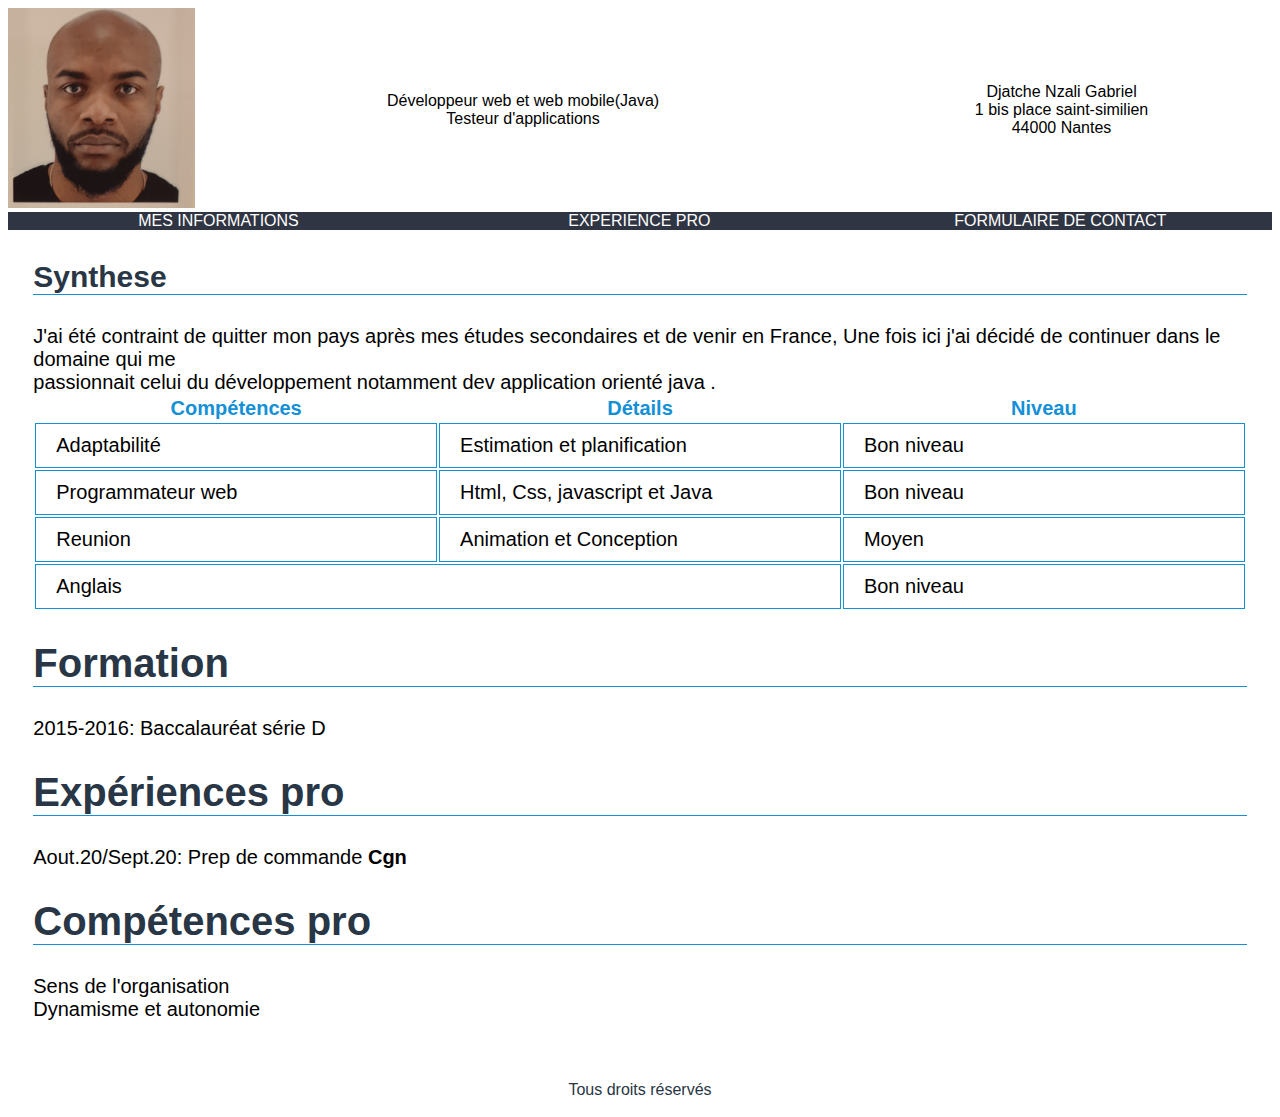
<file: index.html>
<!DOCTYPE html>
<html>
<head>
    <meta charset="UTF-8">
    <link rel="stylesheet" href="main.css" type="text/css">
    <link rel="stylesheet" href="menu.css" type="text/css">
    <title>Mon cv</title>
</head>
<body>
    <!--header-->
    <div class="header">
        <div class="photoPerso">
            <img src="Image/maPhoto.jpg" alt="Photo de mon cv">

        </div>
        <div class="posteRecherche">
            Développeur web et web mobile(Java)<br/>
            Testeur d'applications<br/>

        </div>
        <div class="infoPerso">
            Djatche Nzali Gabriel<br/>
            1 bis place saint-similien<br/>
            44000 Nantes<br/>
        </div>
    </div>
    <!--nav-->
    <nav>
        <ul>
            <li class="menuInfo">
                <a href="index.html">Mes informations</a>
            </li>
            <li class="menuExperience">
                <a href="experiencePro.html">Experience pro</a>
            </li>
            <li class="menuContact">
                <a href="formulaireContact.html">Formulaire de contact</a>
            </li>
        </ul>
    </nav>
    <!--Corps du site-->
    <div class="corps size20">
        <h2 class="colorBlueDark borderBottomDark">Synthese</h2>
        <div>
            J'ai été contraint de quitter mon pays après mes études secondaires et de venir en France, Une fois ici j'ai décidé de continuer dans le domaine qui me<br/> passionnait
            celui du développement notamment dev application orienté java .<br/>

        </div>
        <div class="domaine">
        <table>
            <tr>
                <th class="colorBlueLight">Compétences</th>
                <th class="colorBlueLight">Détails</th>
                <th class="colorBlueLight">Niveau</th>
            </tr>
            <tr>
                <td>Adaptabilité</td>
                <td>Estimation et planification</td>
                <td>Bon niveau</td>
            </tr>
            <tr>
                <td>Programmateur web</td>
                <td>Html, Css, javascript et Java</td>
                <td>Bon niveau</td>
            </tr>
            <tr>
                <td>Reunion</td>
                <td>Animation et Conception</td>
                <td>Moyen</td>
            </tr>
            <tr>
                <td colspan="2">Anglais</td>
                <td>Bon niveau</td>
            </tr>

        </table>
        </div>
        <h2 class="colorBlueDark size40 borderBottomDark">Formation</h2>
        <div>
            2015-2016: Baccalauréat série D
        </div>
        <h2 class="colorBlueDark size40 borderBottomDark">Expériences pro</h2>
        <div>
            Aout.20/Sept.20: Prep de commande <strong>Cgn</strong><br/>
            
        </div>
        <h2 class="colorBlueDark size40 borderBottomDark">Compétences pro</h2>
        <div>
            Sens de l'organisation<br/>
            Dynamisme et autonomie

        </div>
    </div>
    <!--footer du site-->
    <div class="footer text-center colorBlueDark">
        Tous droits réservés
    </div>
</body>
</html>
</file>
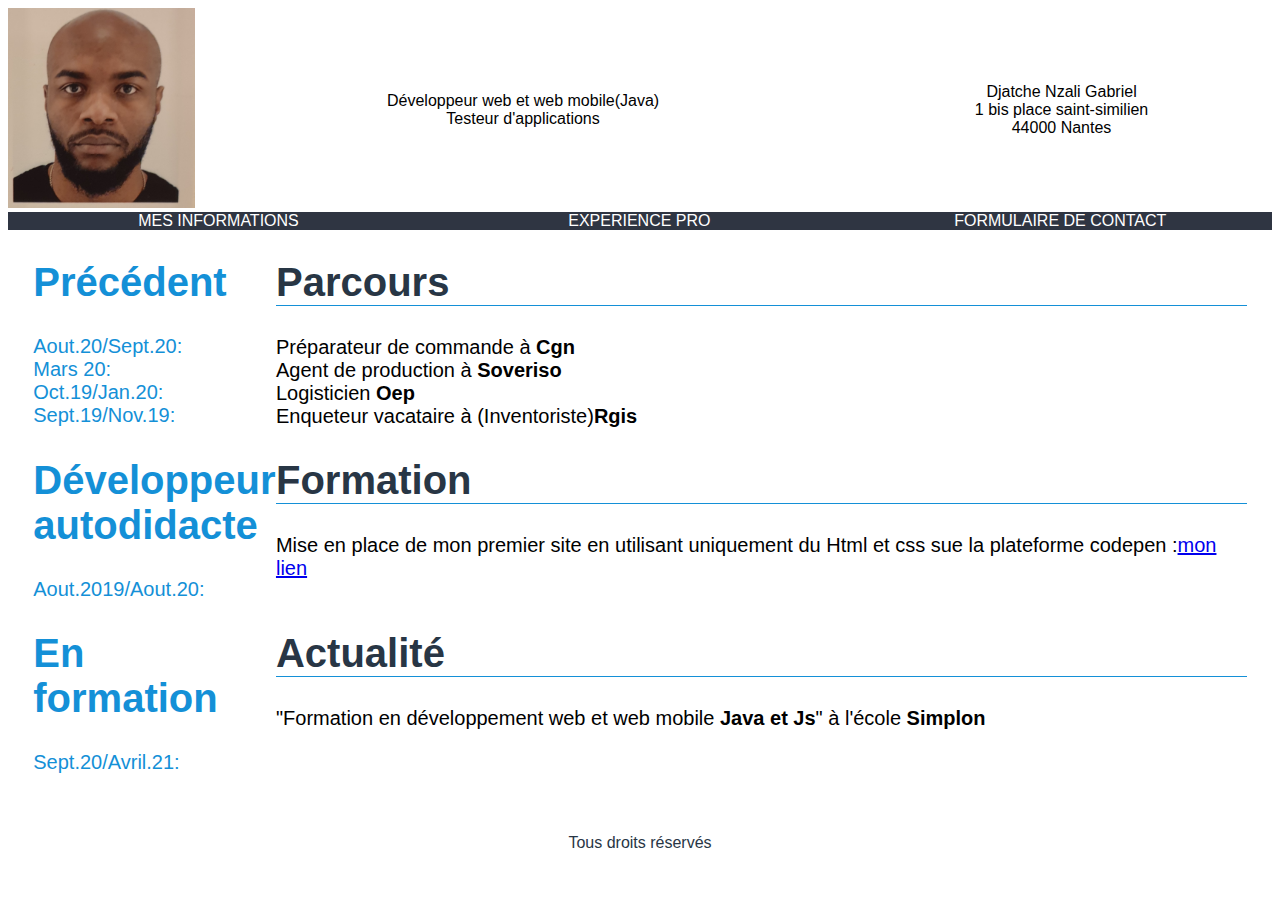
<file: experiencePro.html>
<!DOCTYPE html>
<html>
<head>
    <meta charset="UTF-8">
    <link rel="stylesheet" href="main.css" type="text/css">
    <link rel="stylesheet" href="menu.css" type="text/css">
    <title>experiencePro</title>
</head>
<body>
    <!--header-->
    <div class="header">
        <div class="photoPerso">
            <img src="Image/maPhoto.jpg" alt="Photo de mon cv">

        </div>
        <div class="posteRecherche">
            Développeur web et web mobile(Java)<br/>
            Testeur d'applications<br/>

        </div>
        <div class="infoPerso">
            Djatche Nzali Gabriel<br/>
            1 bis place saint-similien<br/>
            44000 Nantes<br/>
        </div>
    </div>
       <!--nav-->
       <nav>
        <ul>
            <li class="menuInfo">
                <a href="index.html">Mes informations</a>
            </li>
            <li class="menuExperience">
                <a href="experiencePro.html">Experience pro</a>
            </li>
            <li class="menuContact">
                <a href="formulaireContact.html">Formulaire de contact</a>
            </li>
        </ul>
    </nav>
    <!--corps du site-->
    <!--Mon 1er parcours pro-->
    <div class="corps size20">
        <div class="gauche col1 colorBlueLight">
            <h2 class="size40">Précédent</h2>
            <div>Aout.20/Sept.20: </div>
            <div>Mars 20:</div>
            <div>Oct.19/Jan.20:</div>
            <div>Sept.19/Nov.19:</div>

        </div>
        <div  class="gauche col2">
            <h2 class="borderBottomDark colorBlueDark size40">Parcours</h2>
            <div>Préparateur de commande à <strong>Cgn</strong></div>
            <div>Agent de production à <strong>Soveriso</strong></div>
            <div>Logisticien <strong>Oep</strong></div>
            <div>Enqueteur vacataire à (Inventoriste)<strong>Rgis</strong></div>

        </div>
        <div class="clear"></div>
   </div>
   <!--Mon 2e parcours-->
   <div class="corps size20">
    <div class="gauche col1 colorBlueLight">
        <h2 class="size40">Développeur autodidacte</h2>
        <div>Aout.2019/Aout.20: </div>
    </div>
    <div  class="gauche col2">
        <h2 class="borderBottomDark colorBlueDark size40">Formation</h2>
        <div>Mise en place de mon premier site en utilisant uniquement du Html et css sue la plateforme codepen :<a href="https://codepen.io/Gabriel-nzali/project/full/DNpYvQ" target="_blank" >mon lien</a></div>

    </div>
    <div class="clear"></div>
</div>
<!--Mon 3e parcours-->
<div class="corps size20">
    <div class="gauche col1 colorBlueLight">
        <h2 class="size40">En formation</h2>
        <div>Sept.20/Avril.21: </div>
    </div>
    <div  class="gauche col2">
        <h2 class="borderBottomDark colorBlueDark size40">Actualité</h2>
        <div>"Formation en développement web et web mobile <strong>Java et Js</strong>"  à l'école <strong>Simplon</strong></div>
    </div>
    <div class="clear"></div>
</div>
    <!--footer du site-->
    <div class="footer text-center colorBlueDark">
        Tous droits réservés
    </div>
</body>
</html>
</file>
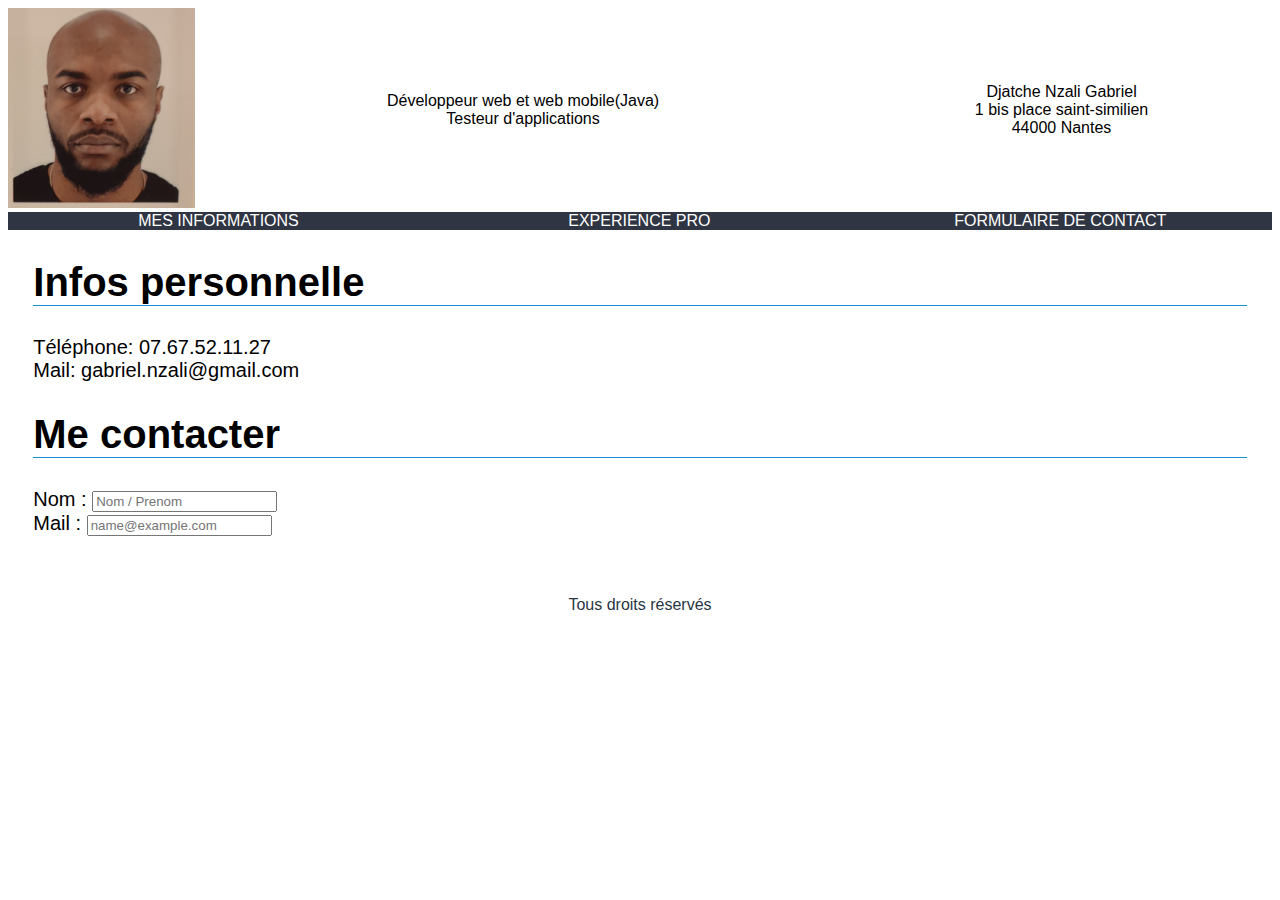
<file: formulaireContact.html>
<!DOCTYPE html>
<html>
<head>
    <meta charset="UTF-8">
    <link rel="stylesheet" href="main.css" type="text/css">
    <link rel="stylesheet" href="menu.css" type="text/css">
    <title>formulaireContact</title>
</head>
<body>
    <!--header-->
    <div class="header">
        <div class="photoPerso">
            <img src="Image/maPhoto.jpg" alt="Photo de mon cv">

        </div>
        <div class="posteRecherche">
            Développeur web et web mobile(Java)<br/>
            Testeur d'applications<br/>

        </div>
        <div class="infoPerso">
            Djatche Nzali Gabriel<br/>
            1 bis place saint-similien<br/>
            44000 Nantes<br/>
        </div>
    </div>
       <!--nav-->
       <nav>
        <ul>
            <li class="menuInfo">
                <a href="index.html">Mes informations</a>
            </li>
            <li class="menuExperience">
                <a href="experiencePro.html">Experience pro</a>
            </li>
            <li class="menuContact">
                <a href="formulaireContact.html">Formulaire de contact</a>
            </li>
        </ul>
    </nav>
    <div class="corps size20">
            <h2 class="size40 borderBottomDark">Infos personnelle</h2>
            <div>
                Téléphone: 07.67.52.11.27 <br/>
                Mail: gabriel.nzali@gmail.com
            </div>
            <h2 class="size40 borderBottomDark">Me contacter</h2>
            <div>
                <form>
                    <div>
                      <label for="nom" >Nom :</label>
                      <input type="text" name="nom" id="nom" placeholder="Nom / Prenom" />
                    </div>
                    <div>
                        <label for="Mail" >Mail  :</label>
                        <input type="mail" name="mail" id="mail" placeholder="name@example.com" />
                    </div>
                </form>
            </div>
    </div>


    <!--footer du site-->

    <div class="footer text-center colorBlueDark">
        Tous droits réservés
    </div>
</body>
</html>
</file>
<file: main.css>
body{
    font-family: 'Berlin sans FB','Trebuchet MS', Arial;
    }
.size{
    font-size:40px;
}
.colorBlueLight{
    color: #1490D7;
}
.colorBlueDark{
    color: #283645;
}
.colorOrange{
    color: #FF8000;
}
.colorWhite{
    color:#ffffff;
}
.text-center{
    text-align:center;
}
h2{
    margin:30px 0px;
    padding: 0px;
    }
.borderBottomDark{
    border-bottom: 1px solid #1490D7;
}

.size40{
    font-size:40px;
}
.size20{
    font-size:20px;
}
.gauche{
    float:left;
}
.clear{
    clear:both;
}
.col1{
    width:20%;
    background-color:white;
}
.col2{
    width:80%;
    background-color:white;
}



/**
**Ma partie header
**
*/
.header{
    display: flex;
    align-items: center;
    text-align: center;
}
.header .photoPerso ; .header .infoPerso {
    width: 33.3%;
}
.header .posteRecherche{
    flex: auto;
}
.header .infoPerso{
    width: 33.3%;
}
.header .photoPerso img{
    height: 200px;
}
/***
***Fin du header
***
***/
.footer{
    padding: 10px;
    margin-top:50px;
}
/**
**Debut du corps
**
**/
.corps{
    padding: 0% 2%;
}
.domaine table{
    width:100%;
}
.domaine table td{
    padding:10px 20px;
    border:1px solid #1490D7;
    width:33%;
}


/**
**fin du corps
**
**/

/**
*Debut footer
**
/
</file>
<file: menu.css>
nav{
    background-color: #2f3542;
}
nav ul{
    margin:0;
    padding:0;
    display:flex;
}
nav li{
    list-style-type: none;
    text-align: center;
    width: 33.3%;
}
nav a{
    color: white;
    padding: 20px 30px;
    text-transform: uppercase;
    text-decoration: none;
}
nav li:hover{
    padding: 15px 30px 20px 30px;
}
.menuInfo:hover{
    background-color: #1B9CFC;
    border-top:solid #FC427B;
}
.menuExperience:hover{
    background-color: #1B9CFC;
    border-top:solid #FC427B;
}
.menuContact:hover{
    background-color: #1B9CFC;
    border-top:solid #FC427B;
}
</file>
